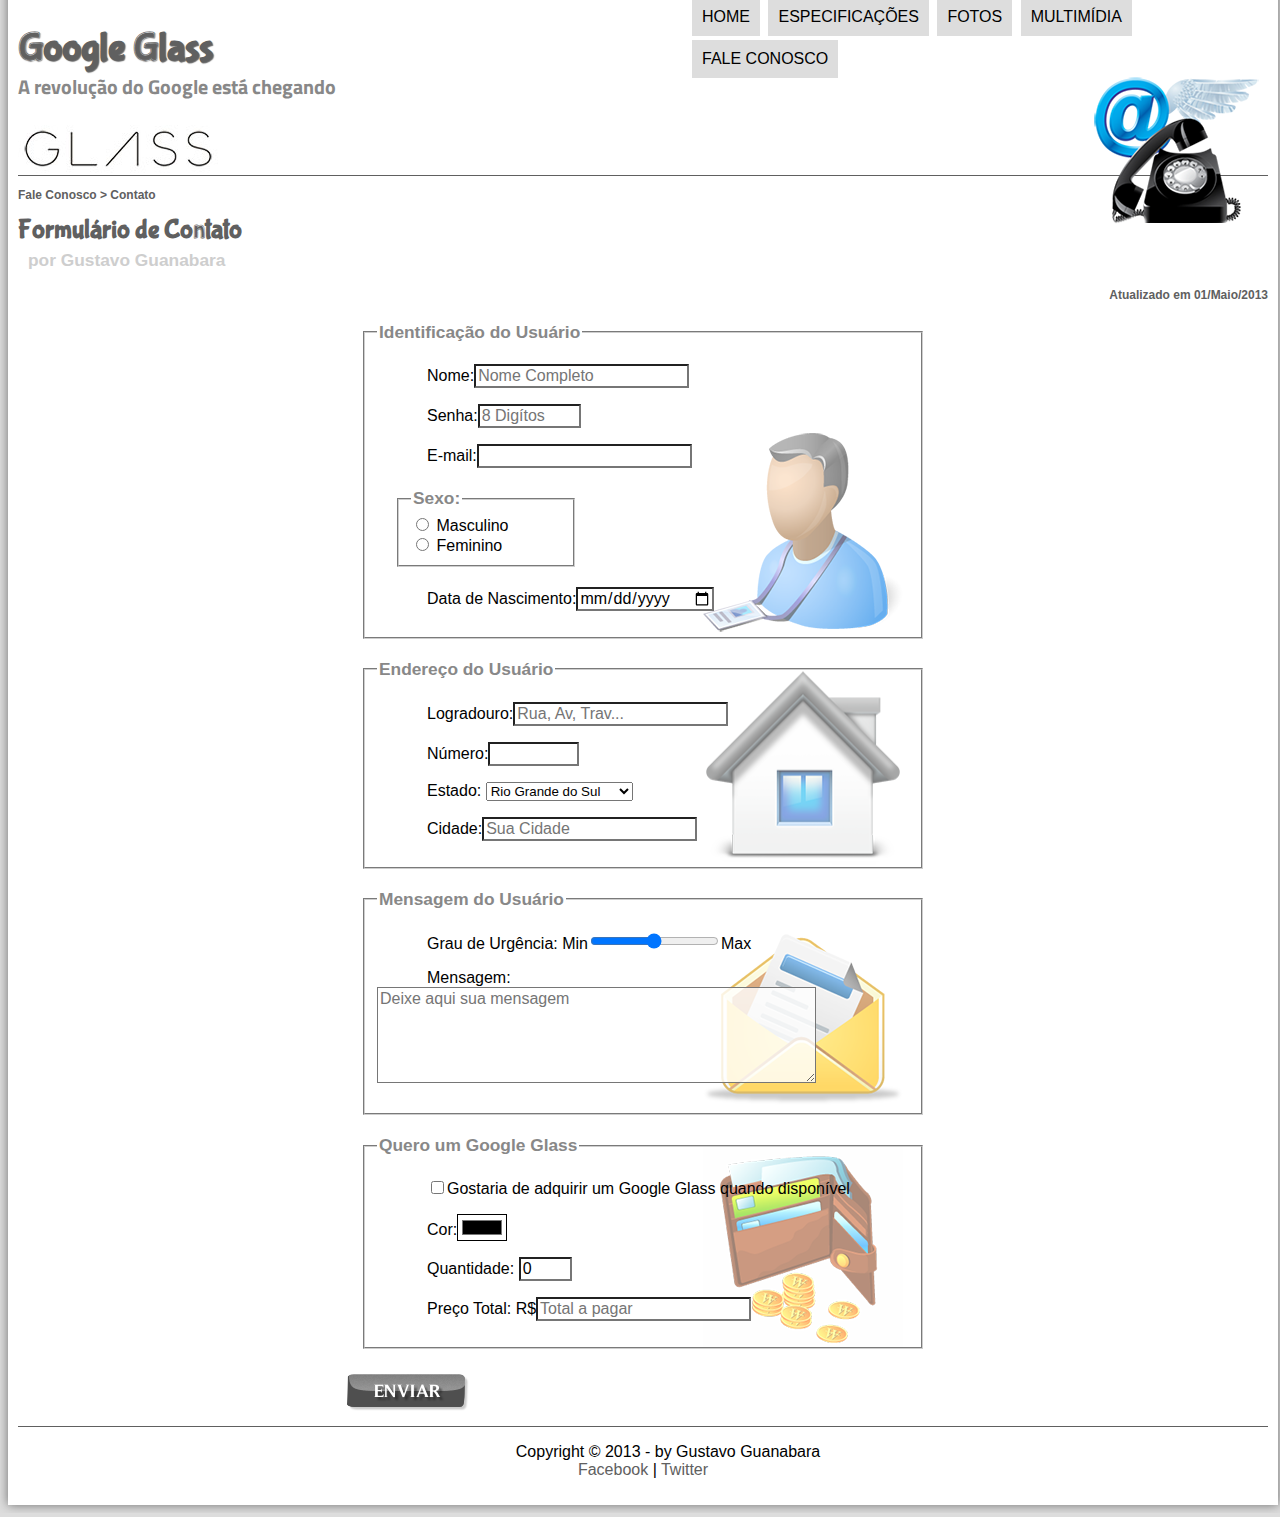
<file: fale-conosco.html>
<!DOCTYPE html>
<html lang="pt-br" xmlns="http://www.w3.org/1999/html" xmlns="http://www.w3.org/1999/html">
<head>
    <meta charset="UTF-8">
    <title>Tudo sobre Google Glass</title>
    <link rel ="stylesheet" href="_css/estilo.css"/>
    <link rel="stylesheet" href="_css/form.css"/>
    <script src="_javascript/funcoes.js"></script>
    <script>
        function calc_total() {
            var qtd = parseInt(document.getElementById('cQtd').value);
            tot = qtd * 1500;
            document.getElementById('cTot').value = tot;
        }
    </script>
</head>

<body>
<div id="interface">

    <header id ="cabecalho">
        <hgroup>
            <h1>Google Glass</h1>
            <h2>A revolução do Google está chegando</h2>
        </hgroup>

        <img id="icone"  src="_imagens/contato.png">
        <nav id="menu">
            <h1>Menu Principal</h1>
            <ul>
                <li onmouseover="mudafoto('../_imagens/home.png')" onmouseout="mudafoto('_imagens/contato.png')"><a href ="index.html">Home</a></li>
                <li onmouseover="mudafoto('../_imagens/especificacoes.png')" onmouseout="mudafoto('_imagens/contato.png')"><a href ="specs.html">Especificações</a></li>
                <li onmouseover="mudafoto('../_imagens/fotos.png')" onmouseout="mudafoto('_imagens/contato.png')"><a href ="fotos.html">Fotos</a></li>
                <li onmouseover="mudafoto('../_imagens/multimidia.png')" onmouseout="mudafoto('_imagens/contato.png')"><a href ="multimidia.html">Multimídia</a></li>
                <li onmouseover="mudafoto('../_imagens/contato.png')" onmouseout="mudafoto('_imagens/contato.png')"><a href ="fale-conosco.html">Fale conosco</a></li>
            </ul>
        </nav>
    </header>

    <section id="corpo-full">
        <article id="noticia-principal">
            <header id="cabecalho-artigo">
                <hgroup>
                    <h3>Fale Conosco > Contato</h3>
                    <h1>Formulário de Contato</h1>
                    <h2>por Gustavo Guanabara</h2>
                    <h3 class="direita">Atualizado em 01/Maio/2013</h3>
                </hgroup>
            </header>


            <form method="post" id="fContato" action="mailto:contato@cursoemvideo.com" oninput="calc_total();">
                <fieldset id="usuario">
                    <legend>Identificação do Usuário</legend>
                    <p><label for="cNome">Nome:</label><input type="text" name="tNome" id="cNome" size="20" maxlength="30" placeholder="Nome Completo"/></p>
                    <p><label for="cSenha">Senha:</label><input type="password" name="tSenha" id="cSenha" size="8" maxlength="8" placeholder="8 Digítos"/></p>
                    <p><label for="cMail">E-mail:</label><input type="email" name="tMail" id="cMail" size="20" maxlength="40"/></p>
                    <fieldset id="sexo"><legend>Sexo:</legend>
                        <input type="radio" name="tSexo" id="cMasc"/> <label for="cMasc">Masculino</label><br/>
                        <input type="radio" name="tSexo" id="cFem"/> <label for="cFem">Feminino</label>
                    </fieldset>
                    <p>Data de Nascimento:<input type="date" name="tNasc" id="cNasc"></p>
                </fieldset>

                <fieldset id="endereco">
                    <legend>Endereço do Usuário</legend>
                    <p><label for="cEnd">Logradouro:</label><input type="text" name="tEnd" id="cEnd" size="20" maxlength="30" placeholder="Rua, Av, Trav..."/></p>
                    <p><label for="cNum">Número:</label><input type="number" name="tNum" id="cNum" size="6" maxlength="8" min="0" max="99999"/></p>
                    <p><label for="cEst">Estado:</label>
                        <select name="tEst" id="cEst">
                            <optgroup label="Região Sudeste">
                                <option value="RJ">Rio de Janeiro</option>
                                <option value="SP">São Paulo</option>
                                <option value="MG">Minas Gerais</option>
                            </optgroup>
                            <optgroup label="Região Sul">
                                <option value="PR">Paraná</option>
                                <option value="SC">Santa Catarina</option>
                                <option value="RS" selected>Rio Grande do Sul</option>
                            </optgroup>
                        </select> </p>
                    <p><label for="cCid">Cidade:</label><input type="text" name="tCid" id="cCid" size="20" maxlength="40" placeholder="Sua Cidade" list="cidades"/></p>
                    <datalist id="cidades">
                        <option value="Rio de Janeiro"></option>
                        <option value="Nova Iguaçu"></option>
                        <option value="Niterói"></option>
                        <option value="Belford Roxo"></option>
                    </datalist>

                </fieldset>

                <fieldset id="mensagem">
                    <legend>Mensagem do Usuário</legend>
                    <p><label for="cUrg">Grau de Urgência:</label> Min<input type="range" name="tUrg" id="Curg" min="0" max="10" step="1"/>Max</p>
                    <p><label for="cMsg">Mensagem:</label> <textarea name="tMsg" id="cMsg" cols="45" rows="5" placeholder="Deixe aqui sua mensagem"></textarea></p>
                </fieldset>

                <fieldset id="pedido">
                    <legend>Quero um Google Glass</legend>
                    <p><input type="checkbox" name="tPed" id="Cped"/><label for="cPed">Gostaria de adquirir um Google Glass quando disponível</label></p>
                    <p><label for="cCor">Cor:</label><input type="color" name="tCor" id="cCor"></p>
                    <p><label for="cQtd">Quantidade:</label> <input type="number" name="tQtd" id="cQtd" min="0" max="5" value="0"></p>
                    <p><label for="cTot">Preço Total: R$</label><input type="number" name="tTot" id="cTot" placeholder="Total a pagar" readonly></p>
                </fieldset>


                <input type="image" name="tEnviar" id="cEnviar" src="_imagens/botao-enviar.png"/>
            </form>

        </article>
    </section>

    <footer id ="rodape">
        <p>Copyright &copy; 2013 - by Gustavo Guanabara<br/>
            <a href="https://www.facebook.com/CursosEmVideo" target="_blank">Facebook</a> | <a href="http://twitter.com/cursosemvideo" target="_blank">  Twitter</a></p>
    </footer>
</div>
</body>
</html>
</file>
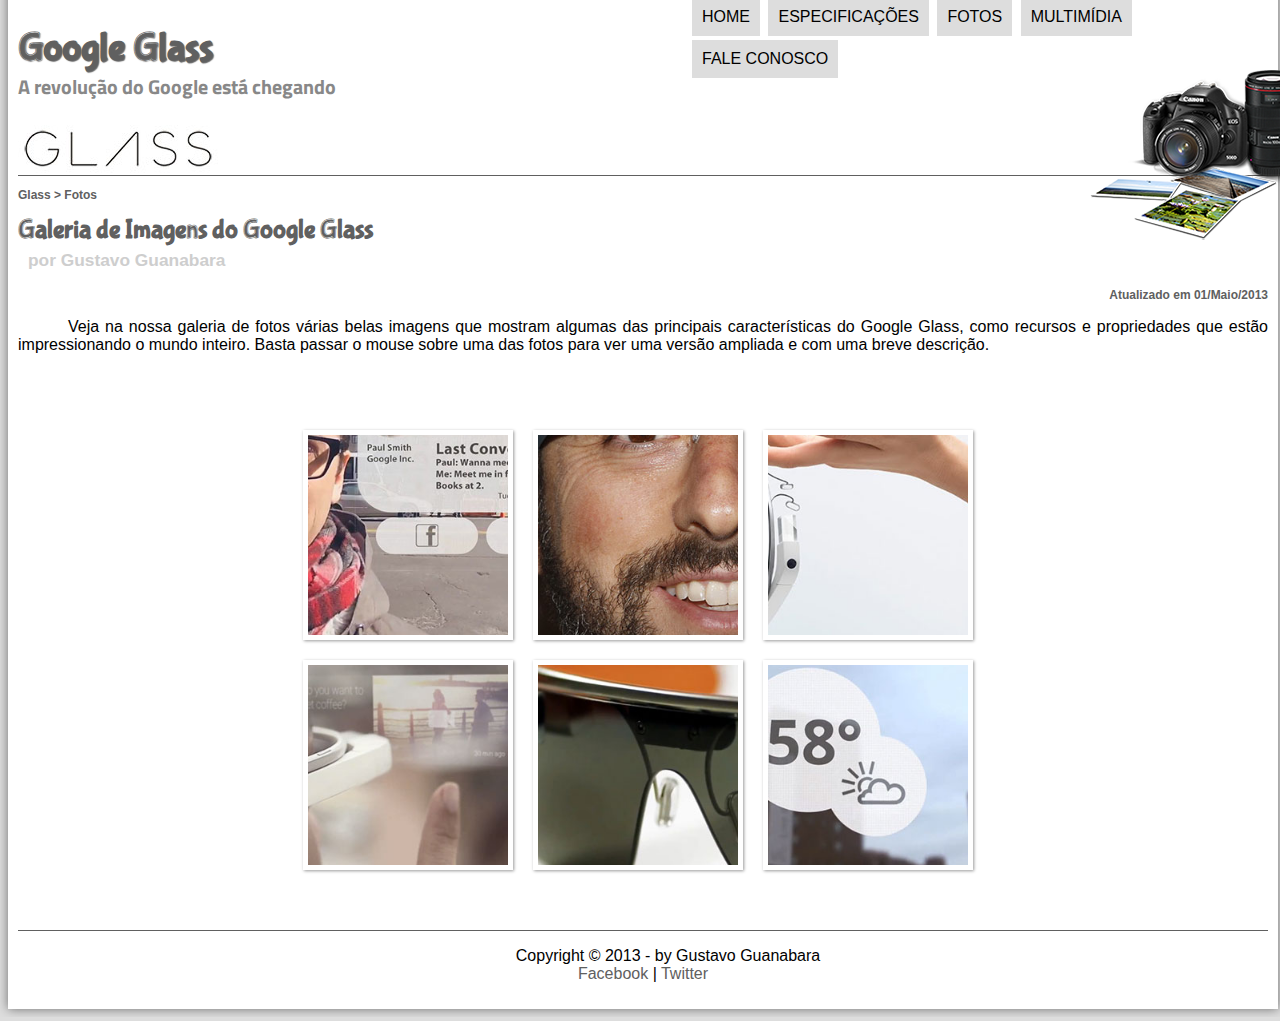
<file: fotos.html>
<!DOCTYPE html>
<html lang="pt-br" xmlns="http://www.w3.org/1999/html" xmlns="http://www.w3.org/1999/html">
<head>
    <meta charset="UTF-8">
    <title>Tudo sobre Google Glass</title>
    <link rel ="stylesheet" href="_css/estilo.css" />
    <link rel ="stylesheet" href="_css/fotos.css"/>
</head>
<script src="_javascript/funcoes.js"></script>
<body>
<div id="interface">
    <header id ="cabecalho">
        <hgroup>
            <h1>Google Glass</h1>
            <h2>A revolução do Google está chegando</h2>
        </hgroup>

        <img id="icone"  src="_imagens/fotos.png">
        <nav id="menu">
            <h1>Menu Principal</h1>
            <ul>
                <li onmouseover="mudafoto('../_imagens/home.png')" onmouseout="mudafoto('_imagens/fotos.png')"><a href ="index.html">Home</a></li>
                <li onmouseover="mudafoto('../_imagens/especificacoes.png')" onmouseout="mudafoto('_imagens/fotos.png')"><a href ="specs.html">Especificações</a></li>
                <li onmouseover="mudafoto('../_imagens/fotos.png')" onmouseout="mudafoto('_imagens/fotos.png')"><a href ="fotos.html">Fotos</a></li>
                <li onmouseover="mudafoto('../_imagens/multimidia.png')" onmouseout="mudafoto('_imagens/fotos.png')"><a href ="multimidia.html">Multimídia</a></li>
                <li onmouseover="mudafoto('../_imagens/contato.png')" onmouseout="mudafoto('_imagens/fotos.png')"><a href ="fale-conosco.html">Fale conosco</a></li>
            </ul>
        </nav>
    </header>

    <section id="corpo-full">
        <article id="noticia-principal">
            <header id="cabecalho-artigo">
                <hgroup>
                    <h3>Glass > Fotos</h3>
                    <h1>Galeria de Imagens do Google Glass</h1>
                    <h2>por Gustavo Guanabara</h2>
                    <h3 class="direita">Atualizado em 01/Maio/2013</h3>
                </hgroup>
            </header>
        </article>
    </section>
        <p>Veja na nossa galeria de fotos várias belas imagens que mostram algumas das principais características do
            Google Glass, como recursos e propriedades que estão impressionando o mundo inteiro. Basta passar o mouse
            sobre uma das fotos para ver uma versão ampliada e com uma breve descrição.</p>

        <ul id="album-fotos">
            <li id="foto01"><span>Agenda e lembretes</span></li>
            <li id="foto02"><span>Sergey Brin usando o Glass</span></li>
            <li id="foto03"><span>Leve e compacto</span></li>
            <li id="foto04"><span>Sensação de uma tela de 50"</span></li>
            <li id="foto05"><span>Vários tipos de lente</span></li>
            <li id="foto06"><span>Informações importantes</span></li>
        </ul>

        <footer id ="rodape">
            <p>Copyright &copy; 2013 - by Gustavo Guanabara<br/>
                <a href="https://www.facebook.com/CursosEmVideo" target="_blank">Facebook</a> | <a href="http://twitter.com/cursosemvideo" target="_blank">  Twitter</a></p>
        </footer>
</div>
</body>
</html>
</file>
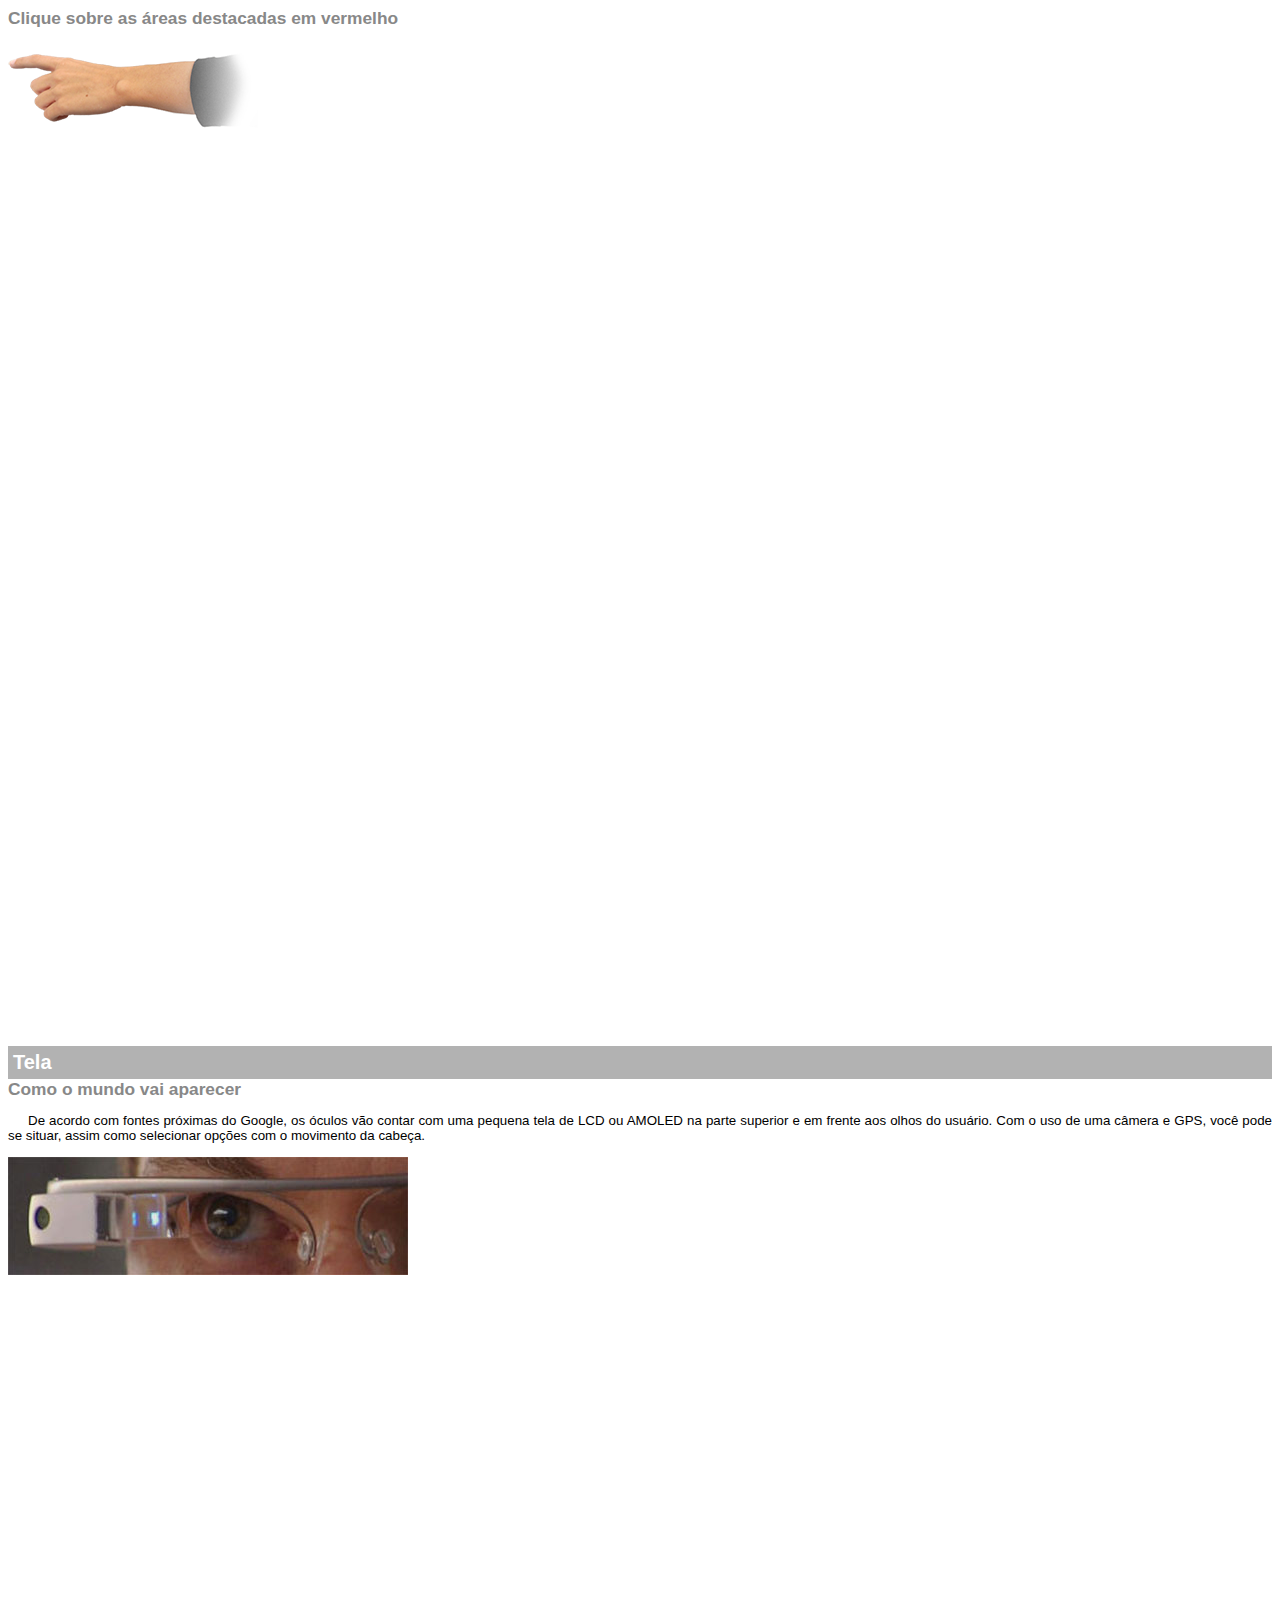
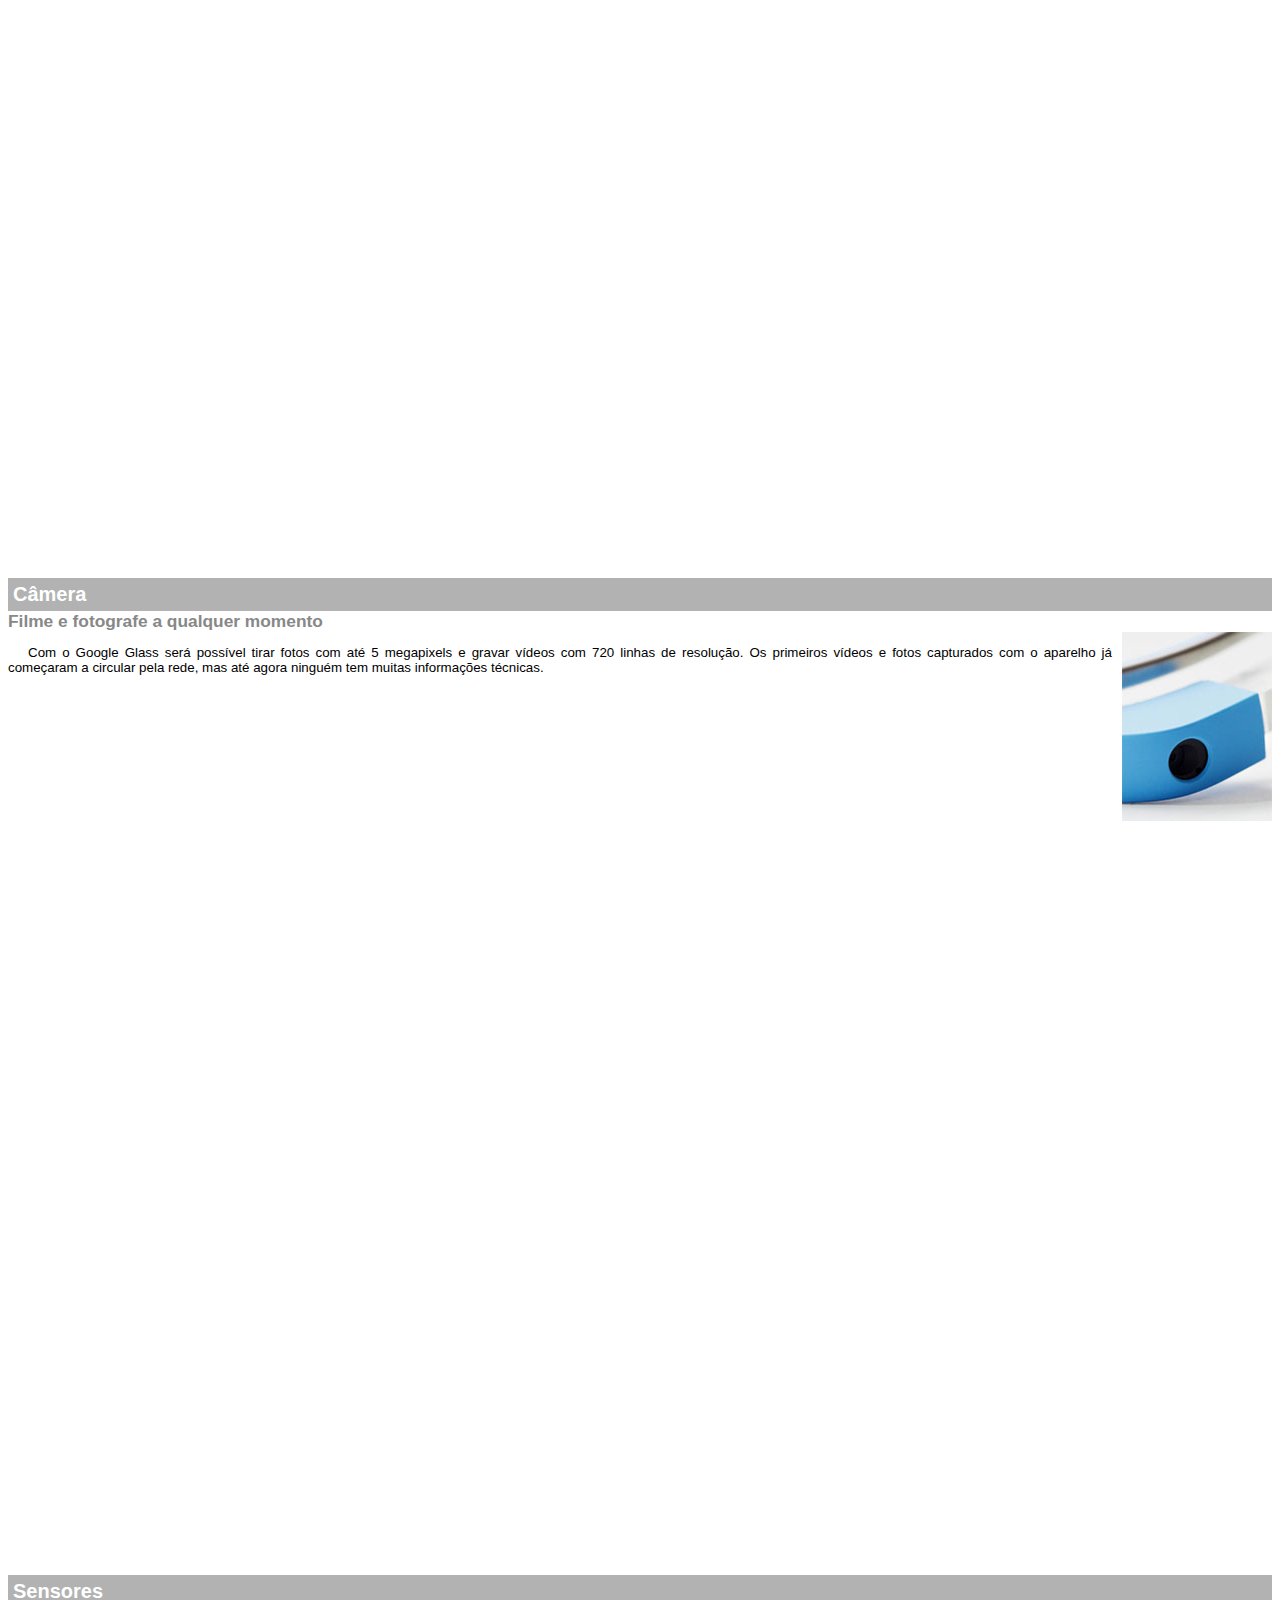
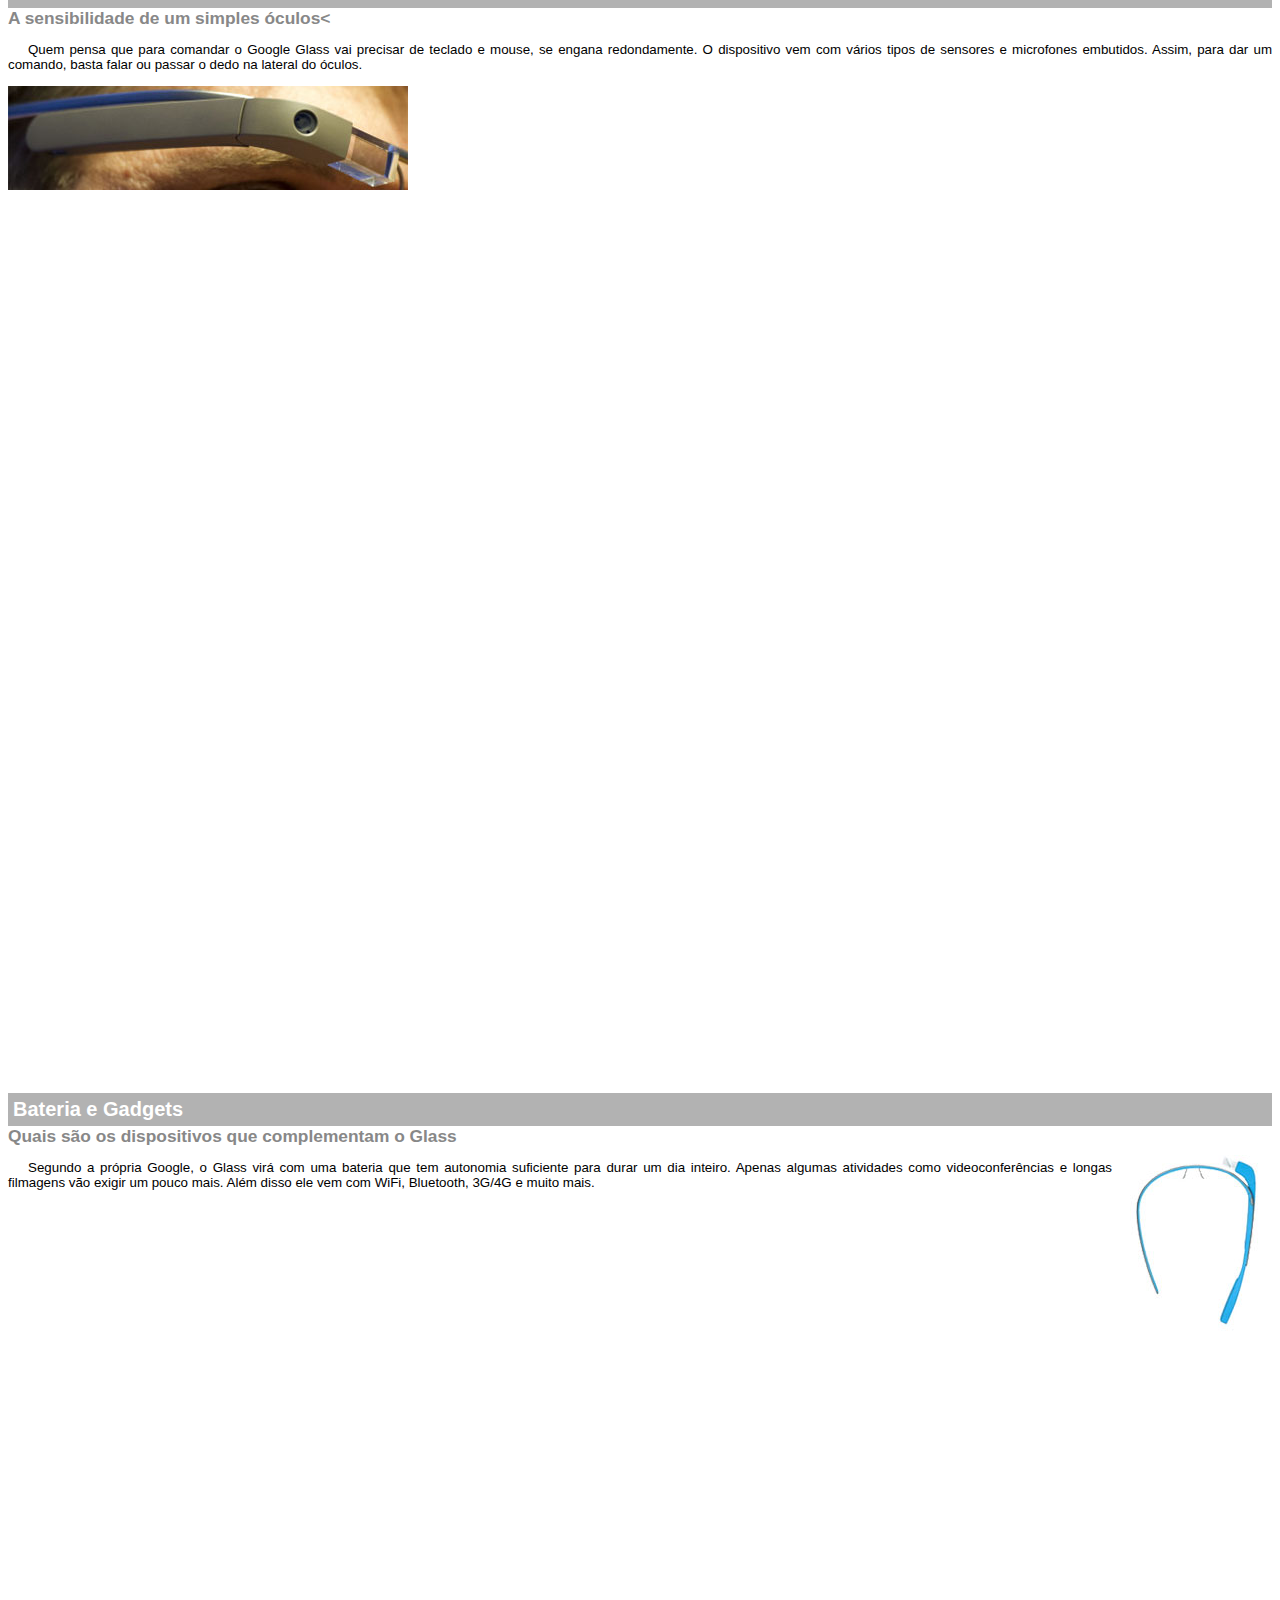
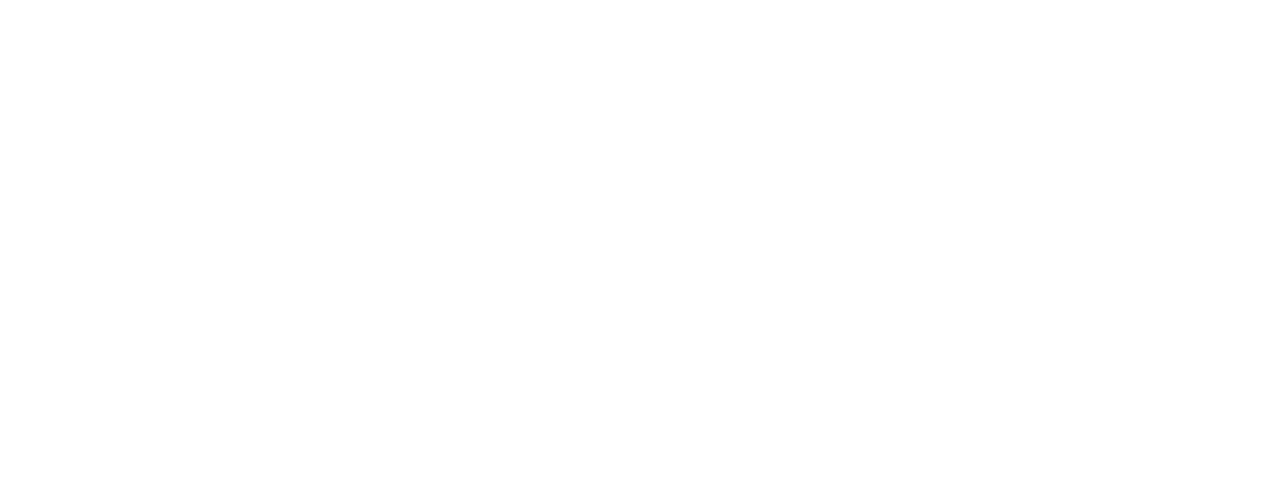
<file: google-glass.html>
<!DOCTYPE html>
<html lang="pt-br">
<head>
    <meta charset="UTF-8"/>
    <title>Informações sobre Google Glass</title>
    <style>
        body {
            font-family: Arial;
            font-size: 10pt;
        }
        p {
            text-align: justify;
            text-indent: 20px;
        }
        article h1 {
            font-size: 15pt;
            color: #ffff;
            background-color: rgba(0,0,0,.3);
            padding: 5px;
            margin: 0px;
        }
        article h2 {
            font-size: 13pt;
            color: #888888;
            margin: 0px;
        }
        article {
            margin-bottom: 900px;
        }
        img.img-dir {
            display:block;
            float: right;
            margin-left: 10px;
        }

        body::-webkit-scrollbar{
            display: none;
        }
    </style>
</head>
<body>


<article id="topo">
    <header>
        <h2>Clique sobre as áreas destacadas em vermelho</h2>
    </header>
    <img src="_imagens/mao.png" alt="Mão apontando para esquerda"/>
</article>

<article id="tela">
    <header>
        <h1>Tela</h1>
        <h2>Como o mundo vai aparecer</h2>
    </header>
    <p>De acordo com fontes próximas do Google, os óculos vão contar com uma pequena tela de LCD ou AMOLED na parte
    superior e em frente aos olhos do usuário. Com o uso de uma câmera e GPS, você pode se situar, assim como selecionar opções com o movimento da cabeça.</p>
    <img src="_imagens/det-tela.jpg" alt="tela do google glass">
</article>

<article id="camera">
    <header>
        <h1>Câmera</h1>
        <h2>Filme e fotografe a qualquer momento</h2>
    </header>
    <img src="_imagens/det-camera.jpg" class="img-dir" alt="Câmera do Google Glass">
    <p>Com o Google Glass será possível tirar fotos com até 5 megapixels e gravar vídeos com 720 linhas de resolução. Os
        primeiros vídeos e fotos capturados com o aparelho já começaram a circular pela rede, mas até agora ninguém tem
        muitas informações técnicas.</p>
</article>

<article id="sensores">
    <header>
        <h1>Sensores</h1>
        <h2>A sensibilidade de um simples óculos<</h2>
    </header>
    <p>Quem pensa que para comandar o Google Glass vai precisar de teclado e mouse, se engana redondamente. O
        dispositivo
        vem com vários tipos de sensores e microfones embutidos. Assim, para dar um comando, basta falar ou passar o
        dedo na
        lateral do óculos.</p>
    <img src="_imagens/det-touch.jpg" alt="Sensores do Google Glass">
</article>

<article id="gadgets">
    <header>
        <h1>Bateria e Gadgets</h1>
        <h2>Quais são os dispositivos que complementam o Glass</h2>
    </header>
    <img src="_imagens/det-bateria.jpg" class="img-dir" alt="Bateria e Gadgets do Google Glass">
    <p>Segundo a própria Google, o Glass virá com uma bateria que tem autonomia suficiente para durar um dia inteiro.
        Apenas algumas atividades como videoconferências e longas filmagens vão exigir um pouco mais. Além disso ele vem
        com WiFi, Bluetooth, 3G/4G e muito mais.</p>
</article>
</body>
</html>
</file>
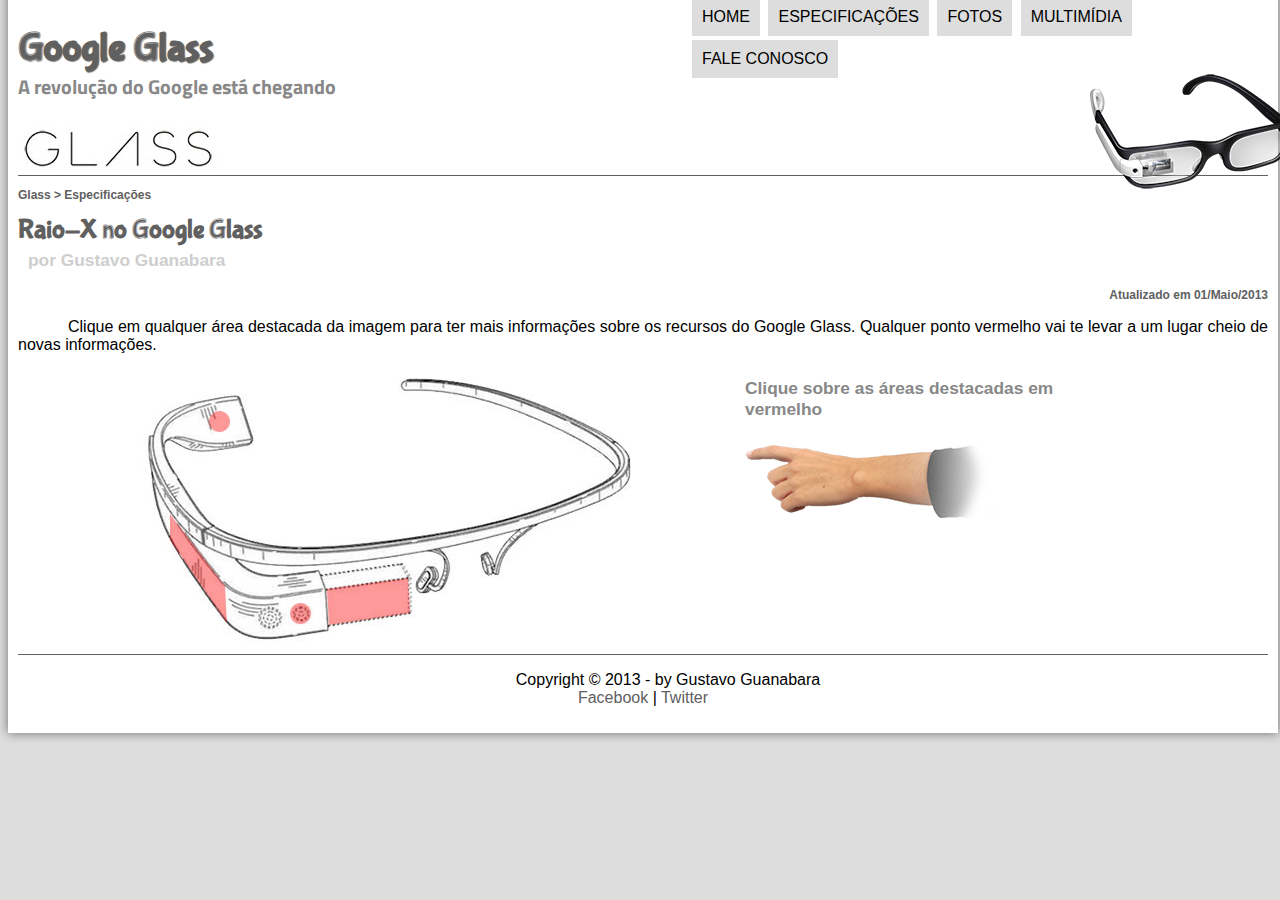
<file: specs.html>
<!DOCTYPE html>
<html lang="pt-br" xmlns="http://www.w3.org/1999/html" xmlns="http://www.w3.org/1999/html">
<head>
    <meta charset="UTF-8"/>
    <title>Tudo sobre Google Glass</title>
    <link rel ="stylesheet" href="_css/estilo.css"/>
    <link rel="stylesheet" href="_css/specs.css"/>
</head>
<script src="_javascript/funcoes.js"></script>
<body>
<div id="interface">

    <header id ="cabecalho">
        <hgroup>
            <h1>Google Glass</h1>
            <h2>A revolução do Google está chegando</h2>
        </hgroup>

        <img id="icone"  src="_imagens/glass-oculos-preto-peq.png">
        <nav id="menu">
            <h1>Menu Principal</h1>
            <ul>
                <li onmouseover="mudafoto('../_imagens/home.png')" onmouseout="mudafoto('_imagens/especificacoes.png')"><a href ="index.html">Home</a></li>
                <li onmouseover="mudafoto('../_imagens/especificacoes.png')" onmouseout="mudafoto('_imagens/especificacoes.png')"><a href ="specs.html">Especificações</a></li>
                <li onmouseover="mudafoto('../_imagens/fotos.png')" onmouseout="mudafoto('_imagens/especificacoes.png')"><a href ="fotos.html">Fotos</a></li>
                <li onmouseover="mudafoto('../_imagens/multimidia.png')" onmouseout="mudafoto('_imagens/especificacoes.png')"><a href ="multimidia.html">Multimídia</a></li>
                <li onmouseover="mudafoto('../_imagens/contato.png')" onmouseout="mudafoto('_imagens/especificacoes.png')"><a href ="fale-conosco.html">Fale conosco</a></li>
            </ul>
        </nav>
    </header>

    <section id="corpo-full">
        <article id="noticia-principal">
            <header id="cabecalho-artigo">
                <hgroup>
                    <h3>Glass > Especificações</h3>
                    <h1>Raio-X no Google Glass</h1>
                    <h2>por Gustavo Guanabara</h2>
                    <h3 class="direita">Atualizado em 01/Maio/2013</h3>
                </hgroup>
            </header>
            <p>Clique em qualquer área destacada da imagem para ter mais informações sobre os recursos do Google Glass.
                Qualquer ponto vermelho vai te levar a um lugar cheio de novas informações.</p>

            <section id="conteudo">
                <img src="_imagens/glass-esquema-marcado.jpg" usemap="#meu-mapa"/>
                <map name="meu-mapa">
                    <area shape="rect" coords="180,209,265,254" href="google-glass.html#tela"target="janela"/>
                    <area shape="circle" coords="158,243,12" href="google-glass.html#camera"target="janela"/>
                    <area shape="circle" coords="74,50,11" href="google-glass.html#gadgets"target="janela"/>
                    <area shape="poly" coords="27,142,81,210,84,249,27,169" href="google-glass.html#tela"target="janela"/>
                </map>
                <iframe src="google-glass.html" name="janela" id="framespec"></iframe>
            </section>
        </article>
    </section>

    <footer id ="rodape">
        <p>Copyright &copy; 2013 - by Gustavo Guanabara<br/>
            <a href="https://www.facebook.com/CursosEmVideo" target="_blank">Facebook</a> | <a href="http://twitter.com/cursosemvideo" target="_blank">  Twitter</a></p>
    </footer>
</div>
</body>
</html>
</file>
<file: _css/estilo.css>
@charset "UTF-8 ";
@import url('https://fonts.googleapis.com/css2?family=Titillium+Web&display=swap');
@font-face {
  font-family: 'fontelogo';
  src: url("../_fonts/bubblegum-sans-regular.otf");
}
body {
    font-family: Arial, sans-serif;
    background-color: #dddddd ;
    color: rgba(0,0,0,1) ;
}

div#interface {
    width:1250px;
    background-color: white;
    margin: -20px auto 0px auto;
    box-shadow: 0px 0px 10px rgba(0,0,0,.5);
    padding:10px;
}

p {
    text-align: justify;
    text-indent: 50px;
}

a {
    color: #606060;
    text-decoration: none;
}

a:hover {
    text-decoration:underline;
}

header#cabecalho img#icone {
    position: absolute;
    left: 1090px;
    top: 70px;
}

header#cabecalho {
    border-bottom: 1px #606060 solid;
    height: 150px;
    background-image: url("../_imagens/glass-logo-peq.jpg");
    background-position-x: 0px;
    background-position-y: 100px;
    background-repeat: no-repeat;
}

header#cabecalho h1 {
    font-family: 'fontelogo', sans-serif;
    font-size: 30pt;
    color: #606060;
    text-shadow: 1px 1px 1px rgba(0,0,0,.6) ;
    padding: 0px;
    margin-bottom: 0px;
}

header#cabecalho h2 {
    font-family: 'Titillium Web', sans-serif;
    color: #888888;
    font-size: 15pt;
    padding: 0px;
    margin-top: 0px;
}


/*Formatação de imagens com legendas */

figure.foto-legenda {
    position: relative;
    border: 8px solid white ;
    box-shadow: 1px 1px 4px black;
}

figure.foto-legenda img  {
    width: 100%;
    height: 100%;
}

figure.foto-legenda figcaption {
    opacity: 0%;
    position: absolute;
    top: 0px;
    background-color: rgba(0,0,0,.4) ;
    color: white;
    width: 100%;
    height: 100%;
    padding: 10px;
    box-sizing: border-box;
    transition: opacity 1s ;
}

figure.foto-legenda:hover figcaption {
    opacity: 1;
}

/*Formatação do menu*/

nav#menu {
    display: block;
}

nav#menu ul {
    list-style: none ;
    text-transform: uppercase ;
    position: absolute;
    top: -20px;
    left: 650px;
}

nav#menu li {
    display: inline-block;
    background-color: #dddddd;
    padding: 10px;
    margin: 2px;
    transition: background-color 1s ;
}

nav#menu li:hover {
    background-color:#606060;
}

nav#menu h1 {
    display: none;
}

nav#menu a {
    color: black;
    text-decoration: none ;
}

nav#menu a:hover {
    color: white;
}

section#corpo {
    display: block;
    width: 750px;
    float: left;
    border-right: 1px solid #606060;
    padding-right: 45px;
}

article#noticia-principal h2{
    font-size: 12pt;
    color: #606060;
    background-color: #dddddd;
    padding: 5px 0px 5px 10px;
    margin: 10px 0px 10px 0px;
}

header#cabecalho-artigo h1 {
    font-family: 'fontelogo', sans-serif;
    font-size: 20pt;
    color: #606060;
    margin-bottom: 0px;
    margin-top: 0px;
}

.direita {
    text-align: right;
}

header#cabecalho-artigo h2 {
font-size: 13pt;
    color: #cecece;
    background: none;
    margin: 0px;
}

header#cabecalho-artigo h3 {
font-size: 12px;
    color: #606060;
}

table#tabelaspec {
    border: 1px solid #606060;
    border-spacing: 0px;
    margin-left: auto;
    margin-right: auto;
}

table#tabelaspec td {
    border: 1px solid #606060;
    padding: 10px;
}

table#tabelaspec td.ce {
    color: #dddddd;
    background-color: #606060;
    text-align: right;
    vertical-align: top;
    font-weight: bold;
}

table#tabelaspec td.cd {
    color: black;
    background-color: #cecece;
    text-align: left;
}

table#tabelaspec caption {
    color: #888888;
    font-size: 13pt;
    font-weight: bolder;

}

table#tabelaspec caption span {
    display: block;
    float: right;
    color: black;
    font-size: 8pt;
    margin-top: 10px;
}

aside#lateral {
    display: block;
    width: 400px;
    float: right;
    background-color: #dddddd;
    padding: 22px;
    margin-top: 8px;
    box-shadow: 2px 2px 2px rgba(0,0,0,.5);
}

aside#lateral h1 {
    font-family: 'fontelogo', sans-serif;
    font-size: 20pt;
    color: #606060;
    margin-top: 0px;
}

aside#lateral h2 {
    background-color: #606060;
    font-size: 12pt;
    color: #ffff;
    padding: 5px;
}

footer#rodape {
    display: block;
    clear: both;
    border-top: 1px solid #606060;
}

footer#rodape p {
    text-align: center;
}
</file>
<file: _css/form.css>
@charset "UTF-8";

form {
    width: 600px;
    margin: auto;
}

input, textarea {
    font-family: sans-serif;
    font-weight: normal;
    font-size: 12pt;
    background-color: rgba(255, 255, 255, .8 );
}

input:hover, textarea:hover {
    background-color: #dddddd;
}

legend {
    color: #888888;
    font-weight: bold;
    font-size: 13pt;
    font-family: sans-serif;
}

fieldset {
    border-color: #cecece;
    margin: 20px;
}

fieldset#sexo {
    width: 150px;
}

fieldset#usuario {
    background: url("../_imagens/icone-contato.png") no-repeat 95% 95%;
}

fieldset#endereco {
    background: url("../_imagens/icone-endereco.png") no-repeat 95% 95%;
}

fieldset#mensagem {
    background: url("../_imagens/icone-mensagem.png")no-repeat 95% 95%;
}

fieldset#pedido {
    background: url("../_imagens/icone-pagamento.png")no-repeat 95% 95%;
}
</file>
<file: _css/fotos.css>
@charset "UTF-8";

ul#album-fotos {
    width: 700px;
    margin: 0px auto;
    padding: 50px;
    overflow: hidden;
    list-style: none;
}

ul#album-fotos li {
    float: left;
    width: 200px;
    height: 200px;
    margin: 10px;
    border: 5px solid white;
    background-color: #ffff;
    box-shadow: 1px 1px 3px rgba(0,0,0,.4);
    -webkit-transition: all 0.3s ease-in;
}

ul#album-fotos li span {
    opacity: 0;
    color: #ffff;
    text-shadow: 1px 1px 1px #000000;
    background-color: rgba(0,0,0,.3);
    font-size: 9pt;
    line-height: 380px;
    padding: 3px;
}

ul#album-fotos li:hover {
    -webkit-transform: scale(1.5);
}

ul#album-fotos li:hover span {
    opacity: 1;
}

ul#album-fotos li#foto01 {
    background: url("../_imagens/galeria-01.jpg")no-repeat;
    background-position: 50% 50%;
    background-size: 400px 400px;
    background-color: #ffff;
}

ul#album-fotos li#foto01:hover {
    background-position: 0px 0px;
    background-size: 200px 200px;
}

ul#album-fotos li#foto02 {
    background: url("../_imagens/galeria-02.jpg")no-repeat;
    background-position: 50% 50%;
    background-size: 400px 400px;
    background-color: #ffff;
}

ul#album-fotos li#foto02:hover {
    background-position: 0px 0px;
    background-size: 200px 200px;
}

ul#album-fotos li#foto03 {
    background: url("../_imagens/galeria-03.jpg")no-repeat;
    background-position: 50% 50%;
    background-size: 400px 400px;
    background-color: #ffff;
}

ul#album-fotos li#foto03:hover {
    background-position: 0px 0px;
    background-size: 200px 200px;
}

ul#album-fotos li#foto04 {
    background: url("../_imagens/galeria-04.jpg")no-repeat;
    background-position: 50% 50%;
    background-size: 400px 400px;
    background-color: #ffff;
}

ul#album-fotos li#foto04:hover {
    background-position: 0px 0px;
    background-size: 200px 200px;
}

ul#album-fotos li#foto05 {
    background: url("../_imagens/galeria-05.jpg")no-repeat;
    background-position: 50% 50%;
    background-size: 400px 400px;
    background-color: #ffff;
}

ul#album-fotos li#foto05:hover {
    background-position: 0px 0px;
    background-size: 200px 200px;
}

ul#album-fotos li#foto06 {
    background: url("../_imagens/galeria-06.jpg")no-repeat;
    background-position: 50% 50%;
    background-size: 400px 400px;
    background-color: #ffff;
}

ul#album-fotos li#foto06:hover {
    background-position: 0px 0px;
    background-size: 200px 200px;
}
</file>
<file: _css/specs.css>
@charset "UTF-8";

section#conteudo {
    width: 1000px;
    margin: auto;
}

iframe#framespec {
    margin-left: 90px;
    width: 400px;
    height: 280px;
    border: none;
    overflow: hidden;
}

iframe#framespec::-webkit-scrollbar {
    display: none;

}
</file>
